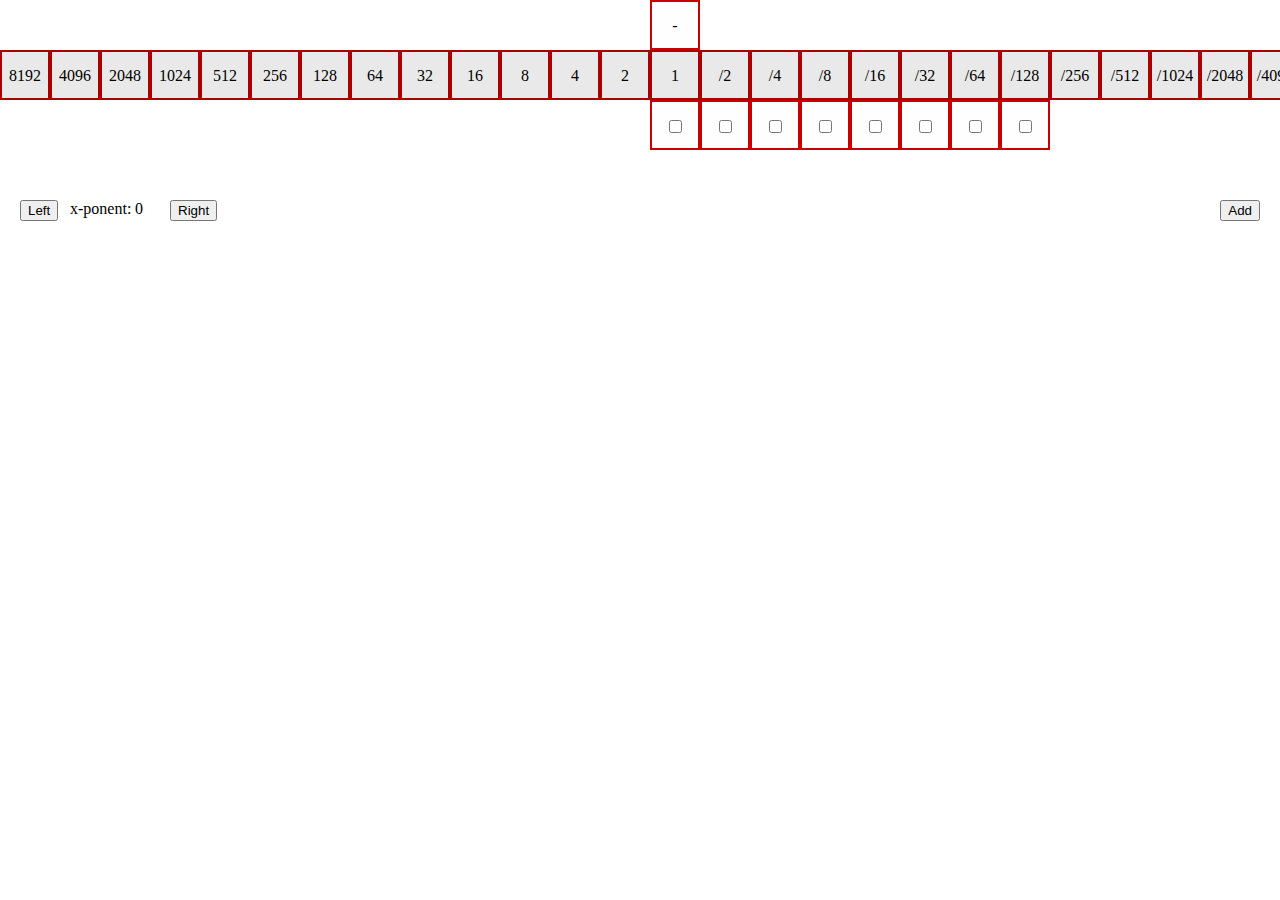
<file: index.html>
<!DOCTYPE html>
<html>
  <head>
    <meta charset="utf-8">
    <meta name="viewport" content="width=device-width">
    <title>Floating Point Help</title>
    <link href="style.css" rel="stylesheet" type="text/css" />
  </head>
  <body>
    <div>
      <div style="position: absolute; left: 0px; top: 50px; width: 1350px;">
        <div class="mid">
          <p>8192</p>
        </div>
        <div class="mid">
          <p>4096</p>
        </div>
        <div class="mid">
          <p>2048</p>
        </div>
        <div class="mid">
          <p>1024</p>
        </div>
        <div class="mid">
          <p>512</p>
        </div>
        <div class="mid">
          <p>256</p>
        </div>
        <div class="mid">
          <p>128</p>
        </div>
        <div class="mid">
          <p>64</p>
        </div>
        <div class="mid">
          <p>32</p>
        </div>
        <div class="mid">
          <p>16</p>
        </div>
        <div class="mid">
          <p>8</p>
        </div>
        <div class="mid">
          <p>4</p>
        </div>
        <div class="mid">
          <p>2</p>
        </div>
        <div class="mid">
          <p>1</p>
        </div>
        <div class="mid">
          <p>/2</p>
        </div>
        <div class="mid">
          <p>/4</p>
        </div>
        <div class="mid">
          <p>/8</p>
        </div>
        <div class="mid">
          <p>/16</p>
        </div>
        <div class="mid">
          <p>/32</p>
        </div>
        <div class="mid">
          <p>/64</p>
        </div>
        <div class="mid">
          <p>/128</p>
        </div>
        <div class="mid">
          <p>/256</p>
        </div>
        <div class="mid">
          <p>/512</p>
        </div>
        <div class="mid">
          <p>/1024</p>
        </div>
        <div class="mid">
          <p>/2048</p>
        </div>
        <div class="mid">
          <p>/4096</p>
        </div>
        <div class="mid">
          <p>/8192</p>
        </div>
      </div>
    <div id="middle1" style="position: absolute; left: 0px; top: 0px; transition: left 0.5s; width: 450px;">
      <div style="position: relative; left: 650px; top: 0px;">
        <div class="bot">
          <p>-</p>
        </div>
      </div>
      <div style="position: relative; left: 600px; top:  100px;">
        <div class="bot">
          <form>
            <input type="checkbox">
          </form>
        </div>
        <div class="bot">
          <form>
            <input type="checkbox">
          </form>
        </div>
        <div class="bot">
          <form>
            <input type="checkbox">
          </form>
        </div>
        <div class="bot">
          <form>
            <input type="checkbox">
          </form>
        </div>
        <div class="bot">
          <form>
            <input type="checkbox">
          </form>
        </div>
        <div class="bot">
          <form>
            <input type="checkbox">
          </form>
        </div>
        <div class="bot">
          <form>
            <input type="checkbox">
          </form>
        </div>
        <div class="bot">
          <form>
            <input type="checkbox">
          </form>
        </div>
      </div>
    </div>
    <button onclick="move(50, 'middle1', 'exponent1')" style="position: absolute; left: 20px; top: 200px;">Left</button>
    <p style="position: absolute; left: 70px; top: 200px;">x-ponent:</p>
    <p id="exponent1" style="position: absolute; left: 135px; top: 200px;">0</p>
    <button onclick="move(-50, 'middle1', 'exponent1')" style="position: absolute; left: 170px; top: 200px;">Right</button>
    <button id="add1" onclick="show('div2', 'add1', 'remove1')" style="position: absolute; right: 20px; top: 200px;">Add</button>
    <button id="remove1" onclick="hide('div2', 'remove1', 'add1')" style="position: absolute; right: 20px; top: 200px; display: none;">Remove</button>
    </div>
    <div id="div2" style="display: none;">
      <div style="position: absolute; left: 0px; top: 300px; width: 1350px;">
        <div class="mid">
          <p>8192</p>
        </div>
        <div class="mid">
          <p>4096</p>
        </div>
        <div class="mid">
          <p>2048</p>
        </div>
        <div class="mid">
          <p>1024</p>
        </div>
        <div class="mid">
          <p>512</p>
        </div>
        <div class="mid">
          <p>256</p>
        </div>
        <div class="mid">
          <p>128</p>
        </div>
        <div class="mid">
          <p>64</p>
        </div>
        <div class="mid">
          <p>32</p>
        </div>
        <div class="mid">
          <p>16</p>
        </div>
        <div class="mid">
          <p>8</p>
        </div>
        <div class="mid">
          <p>4</p>
        </div>
        <div class="mid">
          <p>2</p>
        </div>
        <div class="mid">
          <p>1</p>
        </div>
        <div class="mid">
          <p>/2</p>
        </div>
        <div class="mid">
          <p>/4</p>
        </div>
        <div class="mid">
          <p>/8</p>
        </div>
        <div class="mid">
          <p>/16</p>
        </div>
        <div class="mid">
          <p>/32</p>
        </div>
        <div class="mid">
          <p>/64</p>
        </div>
        <div class="mid">
          <p>/128</p>
        </div>
        <div class="mid">
          <p>/256</p>
        </div>
        <div class="mid">
          <p>/512</p>
        </div>
        <div class="mid">
          <p>/1024</p>
        </div>
        <div class="mid">
          <p>/2048</p>
        </div>
        <div class="mid">
          <p>/4096</p>
        </div>
        <div class="mid">
          <p>/8192</p>
        </div>
      </div>
    <div id="middle2" style="position: absolute; left: 0px; top: 0px; transition: left 0.5s; width: 450px;">
      <div style="position: relative; left: 650px; top: 250px;">
        <div class="bot">
          <p>-</p>
        </div>
      </div>
      <div style="position: relative; left: 600px; top:  350px;">
        <div class="bot">
          <form>
            <input type="checkbox">
          </form>
        </div>
        <div class="bot">
          <form>
            <input type="checkbox">
          </form>
        </div>
        <div class="bot">
          <form>
            <input type="checkbox">
          </form>
        </div>
        <div class="bot">
          <form>
            <input type="checkbox">
          </form>
        </div>
        <div class="bot">
          <form>
            <input type="checkbox">
          </form>
        </div>
        <div class="bot">
          <form>
            <input type="checkbox">
          </form>
        </div>
        <div class="bot">
          <form>
            <input type="checkbox">
          </form>
        </div>
        <div class="bot">
          <form>
            <input type="checkbox">
          </form>
        </div>
      </div>
    </div>
    <button onclick="move(50, 'middle2', 'exponent2')" style="position: absolute; left: 20px; top: 450px;">Left</button>
    <p style="position: absolute; left: 70px; top: 450px;">x-ponent:</p>
    <p id="exponent2" style="position: absolute; left: 135px; top: 450px;">0</p>
    <button onclick="move(-50, 'middle2', 'exponent2')" style="position: absolute; left: 170px; top: 450px;">Right</button>
    </div>
  </body>
  <script src="script.js"></script>
</html>
</file>
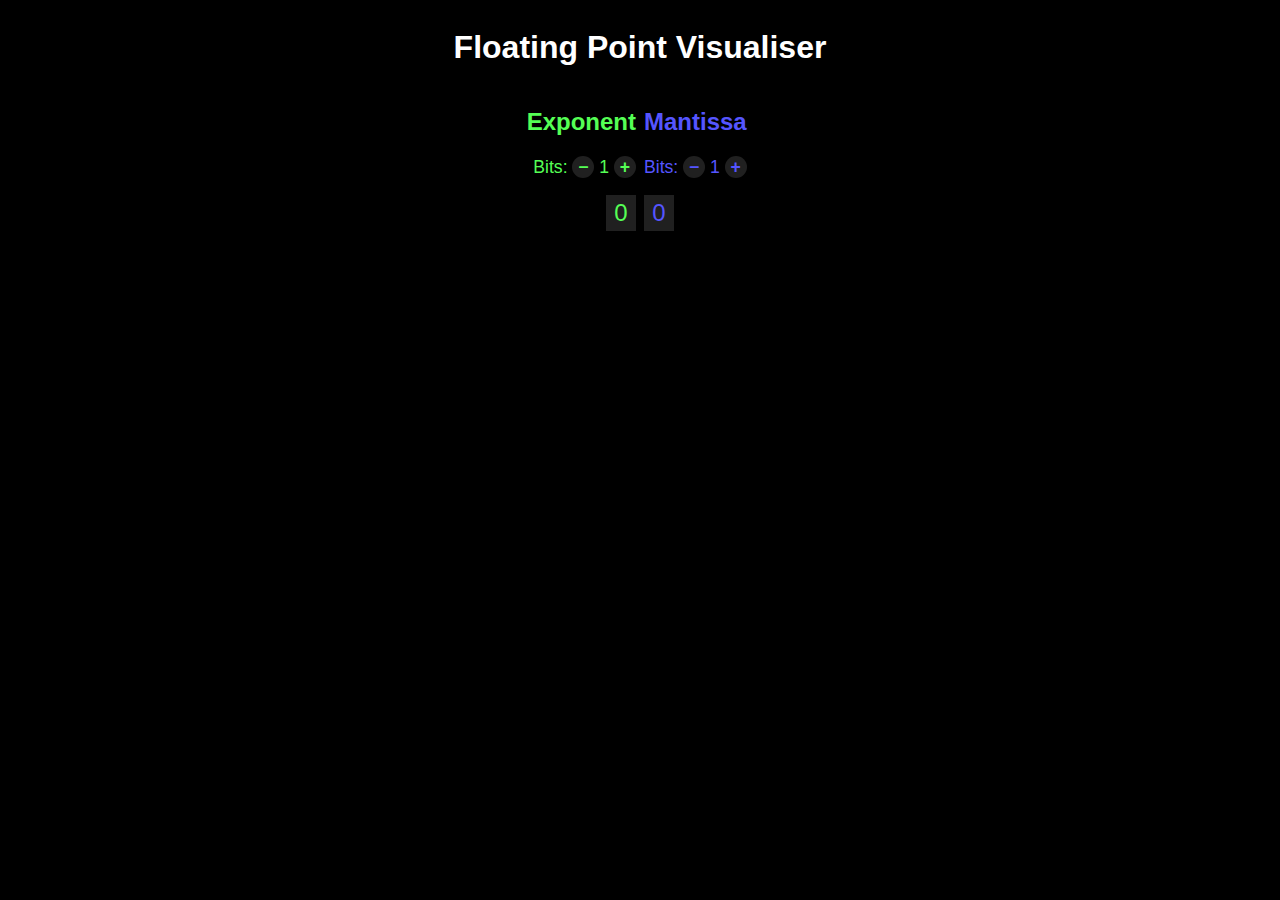
<file: new.html>
<!DOCTYPE html>
<html lang="en-GB" xml:lang="en-GB">
	<head>
		<meta charset="utf-8">
		<meta name="google" content="notranslate">
		
		<meta name="viewport" content="width=device-width, initial-scale=1.0">
		<link rel="stylesheet" href="https://www.w3schools.com/w3css/5/w3.css">
		
		<title>New Floating Point Help</title>
		<link href="new.css" rel="stylesheet" type="text/css" />
	</head>
	<body>
		<h1>Floating Point Visualiser</h1>

		<div class="bit-setup">
			<div class="setup-exp">
				<h2>Exponent</h2>
				<p>Bits: <span class="setup-buttons" onclick="RemoveSetupBits('exp')">&minus;</span> <span id="exp-bit-num">1</span> <span class="setup-buttons" onclick="AddSetupBits('exp')">+</span></p>
				<div id="exp-bits">
				</div>
			</div>
			<div class="setup-mant">
				<h2>Mantissa</h2>
				<p>Bits: <span class="setup-buttons" onclick="RemoveSetupBits('mant')">&minus;</span> <span id="mant-bit-num">1</span> <span class="setup-buttons" onclick="AddSetupBits('mant')">+</span></p>
				<div id="mant-bits">
				</div>
			</div>
		</div>
	</body>
	<script src="new.js"></script>
</html>
</file>
<file: style.css>
.mid {
  height: 50px;
  width: 50px;
  padding-top: 15px;
  box-sizing: border-box;
  text-align: center;
  background-color: #e9e9e9;
  border: solid 2px #a00;
  float: left;
}
.bot {
  height: 50px;
  width: 50px;
  padding-top: 15px;
  box-sizing: border-box;
  text-align: center;
  background-color: #fefefe;
  border: solid 2px #c80000;
  float: left;
}
p {margin: 0;}
</file>
<file: new.css>
* { box-sizing: border-box; }
html, body { width: 100%; height: 100%; margin: 0; }
body { padding: 8px; background-color: black; color: white; font-family: Helvetica, Arial, sans-serif; }

h1 { text-align: center; }


.bit-setup {
	display: grid;
	grid-template-columns: 1fr 1fr;
	gap: .5em;
}
.bit-setup > div > div {
	display: flex; flex-direction: row-reverse;
	align-items: center; gap: .5em;
}
.bit-setup > div > p { font-size: 1.1em; }
.bit-setup > div > div > p {
	border: none; font-size: 1.5em;
	width: 1.25em; height: 1.5em;
	margin: 0px; line-height: 1.5em;
}
.bit-setup > div .setup-buttons {
	display: inline-block; width: 1.25em; height: 1.25em;
	border-radius: 0.625em; line-height: 1.25em; font-weight: bold;
}
.bit-setup > div > div > p, .bit-setup > div .setup-buttons {
	text-align: center; user-select: none; background-color: #202020;
}
.bit-setup > div > div > p:hover, .bit-setup > div .setup-buttons:hover {
	background-color: #161616; cursor: pointer;
}

.bit-setup > .setup-exp { color: #5f5; text-align: right; }
.bit-setup > .setup-exp > div { justify-content: right; }

.bit-setup > .setup-mant { color: #55f; text-align: left; }
.bit-setup > .setup-mant > div { justify-content: left; }
</file>
